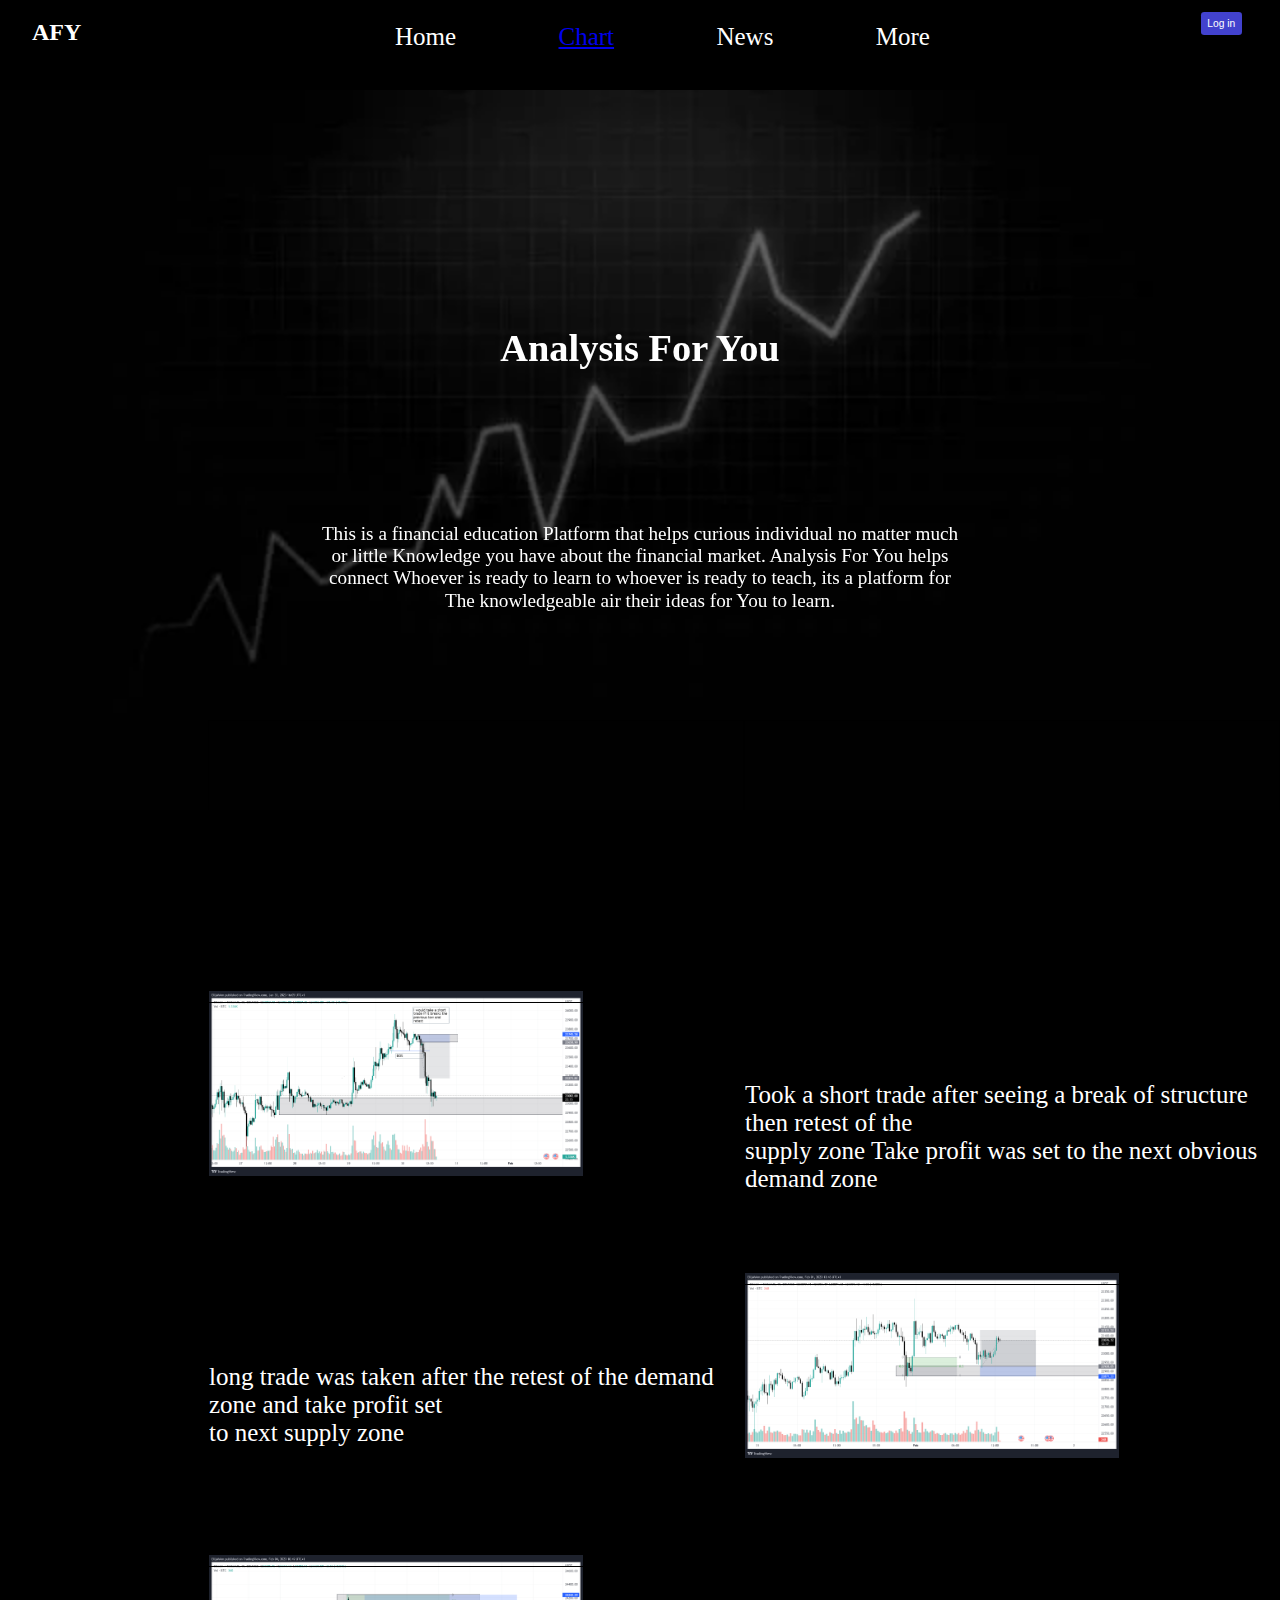
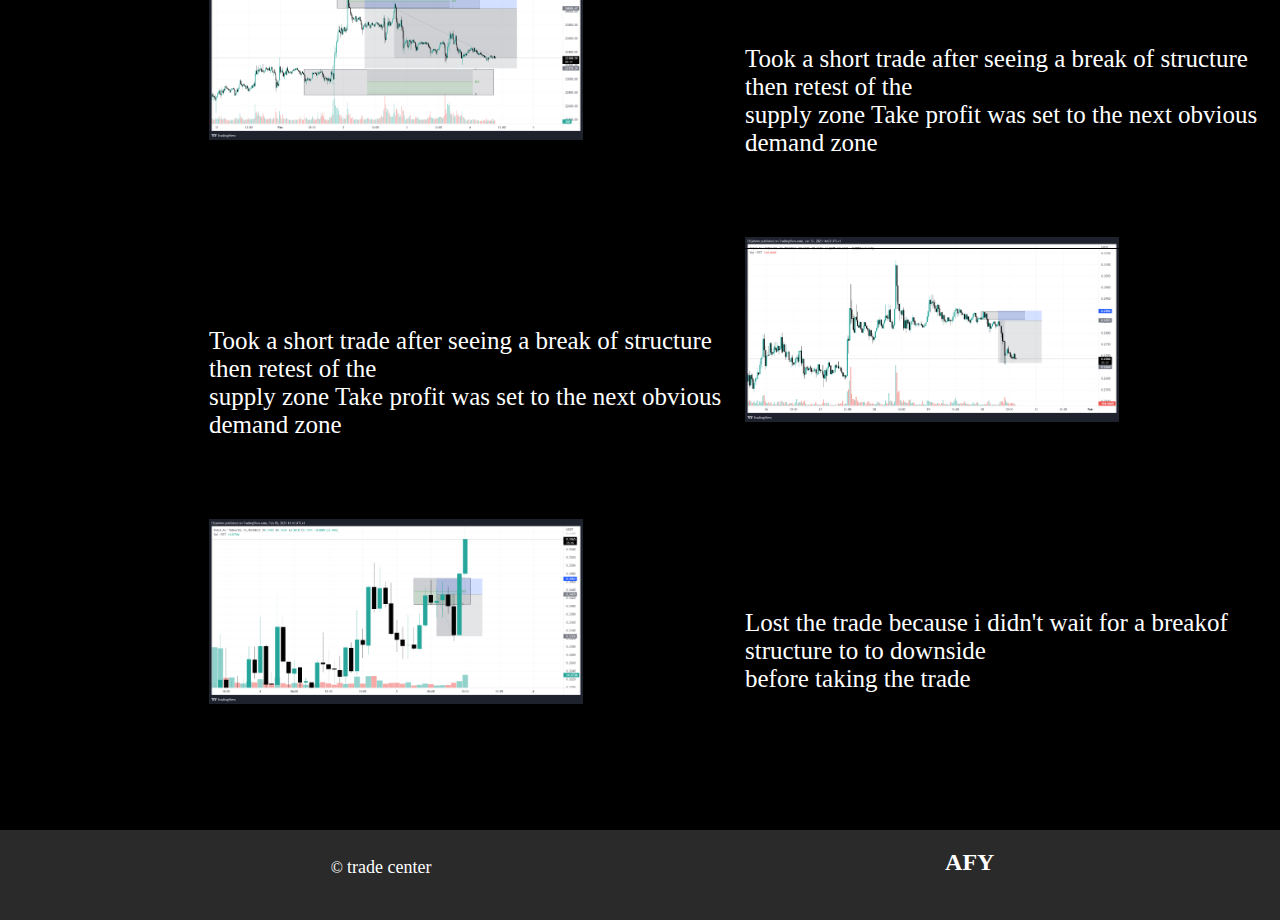
<file: index.html>
<!DOCTYPE html>
<html lang="en">
<head>
    <meta charset="UTF-8">
    <meta http-equiv="X-UA-Compatible" content="IE=edge">
    <meta name="viewport" content="width=device-width, initial-scale=1.0">
    <title>Analysis for You</title>
    <link rel="stylesheet" href="styles.css">
</head>
<body>
    <div id="page">
    <nav id="nav-bar">
        <div id="nav-logo">
            <h2>AFY</h2>
        </div>
        <div id="nav-content"> 
            <ul id="nav-list">
                <li class="nav-li">Home</li>
                <li class="nav-li"><a href="./chart.html">Chart</a></li>
                <li class="nav-li">News</li>
                <!-- <li class="nav-li">About</li> -->
                <li class="nav-li">More</li>
            </ul>
        </div>

        <div id="profile">
            <button id="button" >Log in</button>
        </div>
    </nav>

    <div id="header-image">
        <img src="graphics/image chart.webp" alt="backgroung img" id="backgroung-img">
    </div>

    <div id="header-text">
        <section id="explanation">
            <p>Analysis For You</p>
        </section>

         <section id="site-content">
            <p id="about1">This is a financial education Platform that helps curious individual no  matter much <br>or little Knowledge you have about the financial market. 
                Analysis For You helps <br> connect Whoever is ready to learn to whoever is ready to teach, its a platform for </p>
            <p id="about2">The knowledgeable air their ideas for You to learn.</p>
        </section>
    </div>
    

    <section id="chart-content">
            <div class="chart-body" id="chart-img">
                 <img src="graphics/chart1.png" alt="crypto chart">
            </div>
           <div class="chart-body">
                <p class="chart-texts">Took a short trade after seeing a break of structure then  retest of the <br> supply zone  Take profit was set to the next obvious demand zone</p>
           </div>
            <div class="chart-body" >
                <p class="chart-texts">long trade was taken after the retest of the demand zone and take profit set <br> to next supply zone</p>
            </div>
            <div class="chart-body" id="chart-img">
                <img src="graphics/chart2.png" alt="crypto chart">
            </div>
            <div class="chart-body" id="chart-img">
                <img src="graphics/chart3.png" alt="crypto chart">
            </div>
            <div class="chart-body">
               <p class="chart-texts">Took a short trade after seeing a break of structure then  retest of the <br> supply zone  Take profit was set to the next obvious demand zone</p> 
            </div>
            <div class="chart-body">
                <p class="chart-texts">Took a short trade after seeing a break of structure then  retest of the <br> supply zone  Take profit was set to the next obvious demand zone</p>
            </div>
            <div class="chart-body" id="chart-img">
                <img src="graphics/chart4.png" alt="crypto chart">
            </div>
            <div class="chart-body" id="chart-img">
                <img src="graphics/chart5.png" alt="crypto chart">
            </div>
            <div class="chart-body">
                <p class="chart-texts">Lost the trade because i didn't wait for a breakof structure to to downside <br> before taking the trade</p>
            </div>
           
    </section>

    <footer id="footer-section">
        <div id="copywrite">
            <p>&copy <a href="https://www.tradingview.com/" target="_blank">trade center</a></p>
        </div>  
        <div id="nav-logo">
            <h2>AFY</h2>
        </div>
    </footer>

</div>
</body>
</html>
</file>
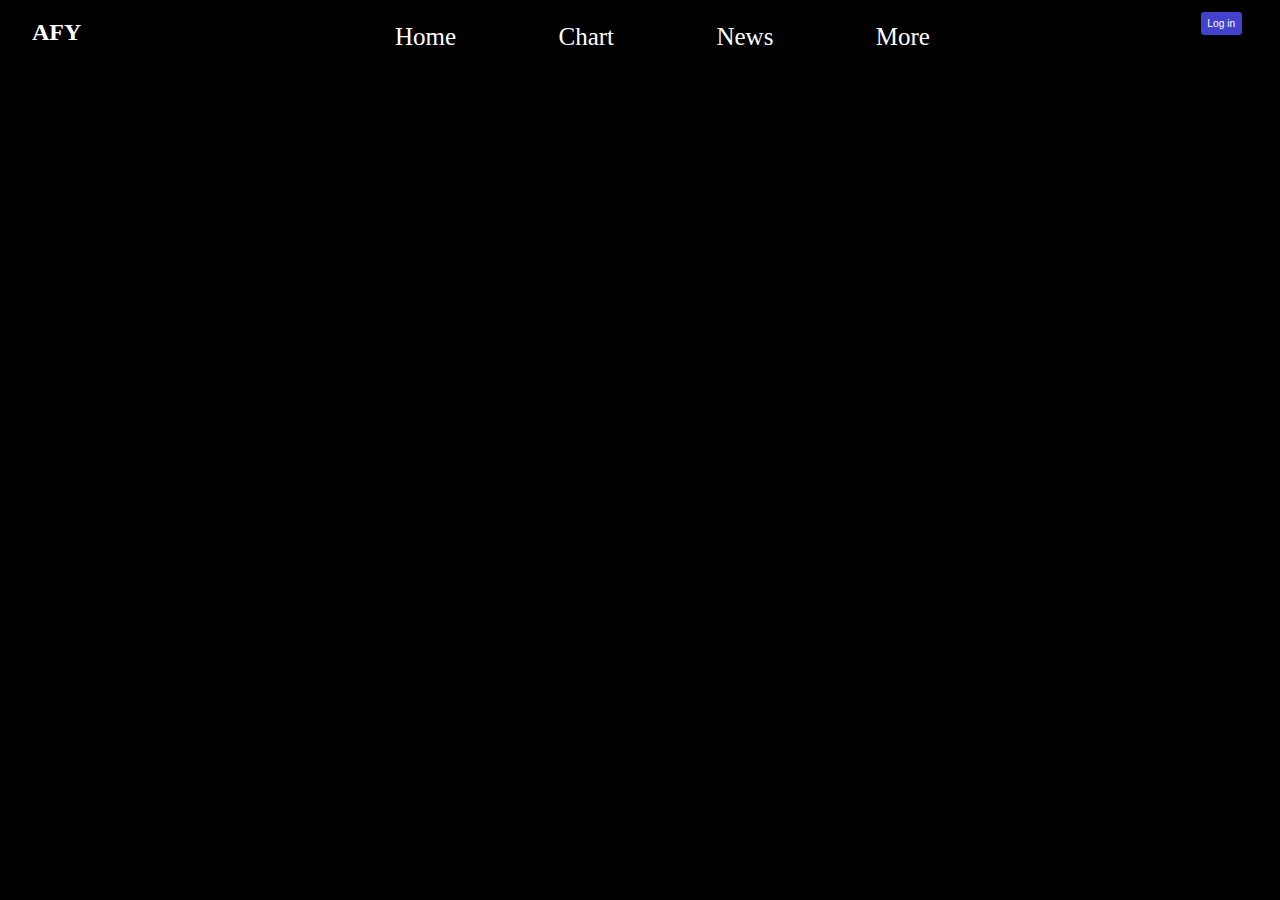
<file: chart.html>
<!DOCTYPE html>
<html lang="en">
<head>
    <meta charset="UTF-8">
    <meta http-equiv="X-UA-Compatible" content="IE=edge">
    <meta name="viewport" content="width=device-width, initial-scale=1.0">
    <link rel="stylesheet" href="styles.css">
    <title>Document</title>
</head>
<body>
    <div >
          <nav id="nav-bar">
            <div id="nav-logo">
                <h2>AFY</h2>
            </div>
            <div id="nav-content"> 
                <ul id="nav-list">
                    <li class="nav-li">Home</li>
                    <li class="nav-li">Chart</li>
                    <li class="nav-li">News</li>
                    <li class="nav-li">More</li>
                </ul>
            </div>

            <div id="profile">
                <button id="button" >Log in</button>
            </div>
        </nav>
    </div>
      
</body>
</html>
</file>
<file: styles.css>
*{
    padding: 0;
    margin: 0;
    box-sizing: border-box;
}
body{
    background-color: rgb(0, 0, 0);
    color: white;
}

nav{
    position: fixed;
    top: 0;
    width: 100%;
}

#nav-logo h2{
    margin: 0.5vw;
    padding-right: 3vw;
    padding-top: 1vw;
    padding-left: 2vw;
}

#nav-bar{
    display: flex;
    justify-content: space-between;
    background-color: black;
    color: white;
}

#nav-list{
    justify-items: center;
}

#nav-bar #nav-list{
    width: 88%;
    padding: 10px;
    display: flex;
    justify-content: center;
    list-style: none;
    font-size: 25px;
    
}

#nav-bar .nav-li{
    display: inline-block;
    padding: 1vw 2vw 0.75vw 2vw;
    margin-left: 5vw;
    margin-right: -1vw;
}

#nav-bar .nav-li:hover{
    background-color: rgb(85, 85, 85);
    border-radius: 0.5vw;
}

#button{
    color: white;
    display: flex;
    justify-content: end;
    border: none;
    float: right; 
    margin-right: 3vw;
    margin-top: 0.9vw;
    padding: 0.5vw;
    background-color: rgb(66, 66, 206);
    border-radius: 0.25vw;
    size: 1vw;
    font-size: 0.8vw;
    font-weight: 60;
}

#button:hover{
    background-color: rgb(66, 58, 130);
}


#header-image {
    /* position: relative; */
    width: 100%;
    height: 80vh;
}

 
  #header-image #backgroung-img{
    width: 100%;
    height: 100%;
    object-fit: cover; 
    margin-top: 10vh;
  }


.text-container {
    /* position: absolute; */
    top: 50%;
    left: 50%;
    transform: translate(-50%, -50%);
    z-index: 1;
    width: 80%; /* Set the width to the desired text container width */
    background-color: rgba(0,0,0,0.5); /* Set the desired background color and opacity */
    color: white;
    text-align: center;
    padding: 20px;
  }


#header-text{
    position: absolute;
    top: 50%;
    left: 50%;
    transform: translate(-50%, -50%);
    z-index: 1;
    width: 80%;
    text-align: center;
    /* background-color: rgba(0,0,0,0.5); */
    margin-top: -3.5vw;
    margin-bottom: 3.5vh;
}

#explanation{
    font-size: 3vw;
    font-weight: bold;
    display: flex;
    justify-content: center;
    margin-top: 10vw;
}

#site-content{
    padding-top: 7vh;
}

#about1{
    display: flex;
    justify-content: center;
    font-size: 1.5vw;
    margin-top: 7vw;
}

#about2{
    display: flex;
    justify-content: center;
    font-size: 1.5vw;
    margin-top: 0.1vw;
}

#chart-content{
        display: flex;
        flex-wrap: wrap;
        justify-content: center;
        align-content: space-between;
        height: 50vh;
        margin-left: 16.25vw;
}

.chart-body {
    width: 50%; /* adjust as needed */
    height: 45%; /* adjust as needed */
    border: 1px solid #000;
    box-sizing: border-box;
    margin-bottom: 10px;
    padding-top: 30vh;
  }


#chart-content img{
    width: 70%;
}

.chart-texts{
    font-size: 25px;
    padding-top: 10vh;
}

#footer-section{
    display: flex;
    justify-content: space-around;
    background-color: rgb(42, 42, 42);
    margin-top: 140vh;
    width: 100%;
    height: 10vh;
   
}

#footer-section a{
    text-decoration: none;
    color: white;
    font-size: 2vh;
}

#footer-section p{
    margin-top: 3vh;
}

#footer-section #copywrite  p{
    margin-left: 10vh;
}
</file>
